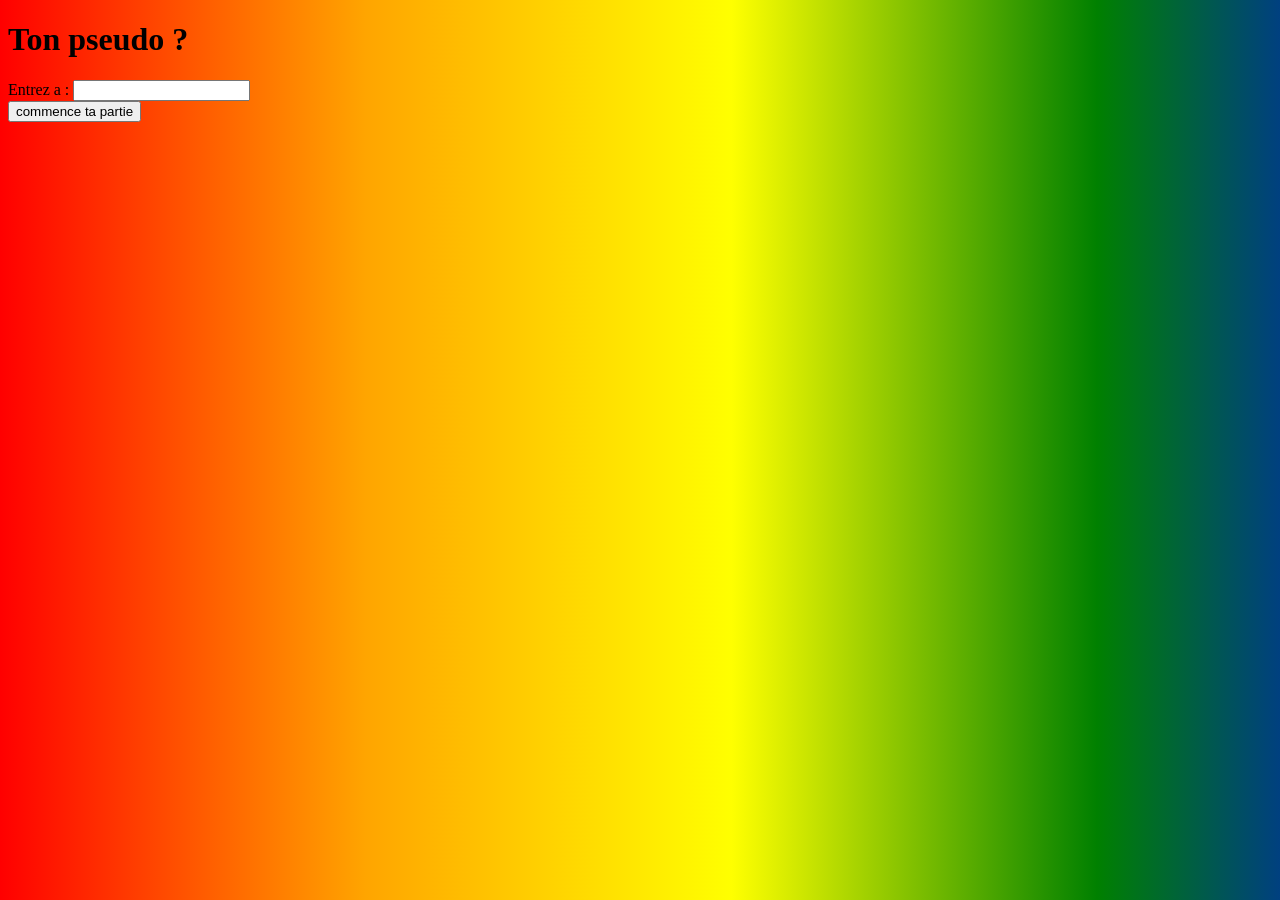
<file: web/index.html>
﻿<!DOCTYPE html>
<html>
<head>
    <link rel="stylesheet" href="rainbow.css">
    <title>petit question car je suis curieux</title>
</head>
<body class="rainbow">
    <h1>Ton pseudo ?</h1>
    <div>
        Entrez a :
        <input type="text" id="inputa" name="inputa" required><br>
        <button id="btn" type="button">commence ta partie</button>
    </div>
    
    <script src="bouton.js"></script>
</body>
</html>
</file>
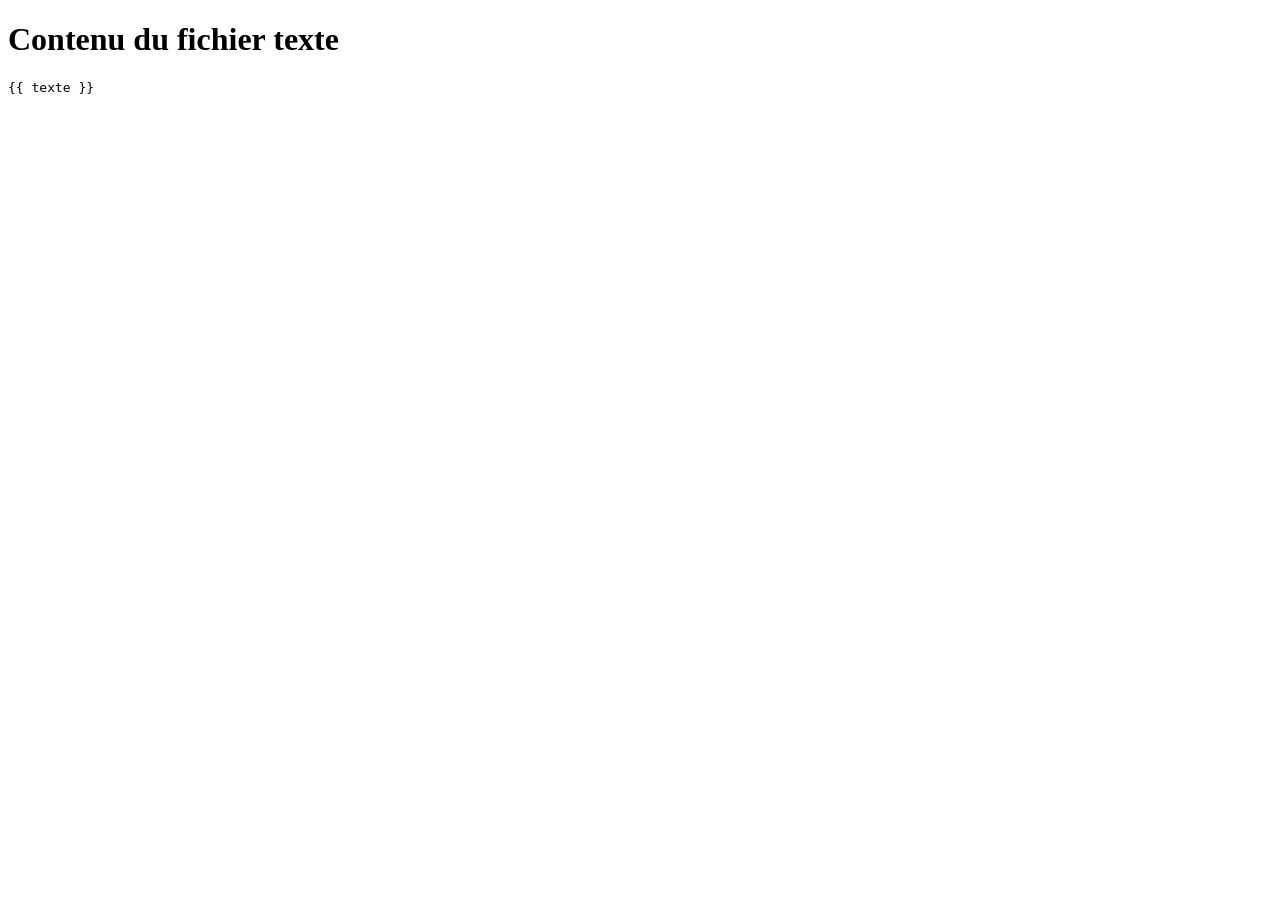
<file: testsite3/templates/index.html>
<!DOCTYPE html>
<html lang="fr">
<head>
    <meta charset="UTF-8">
    <title>Affichage fichier texte</title>
</head>
<body>
    <h1>Contenu du fichier texte</h1>

    <pre>{{ texte }}</pre>

</body>
</html>
</file>
<file: web/rainbow.css>
.rainbow {
    background: linear-gradient(90deg,red,orange,yellow,green,blue,indigo,violet,red);
    background-size: 200% 100%;
    animation: rainbow 8s linear infinite;
}

@keyframes rainbow {
    from {
        background-position: 0% 0%;
    }
    to {
        background-position: 200% 0%;
    }
}
</file>
